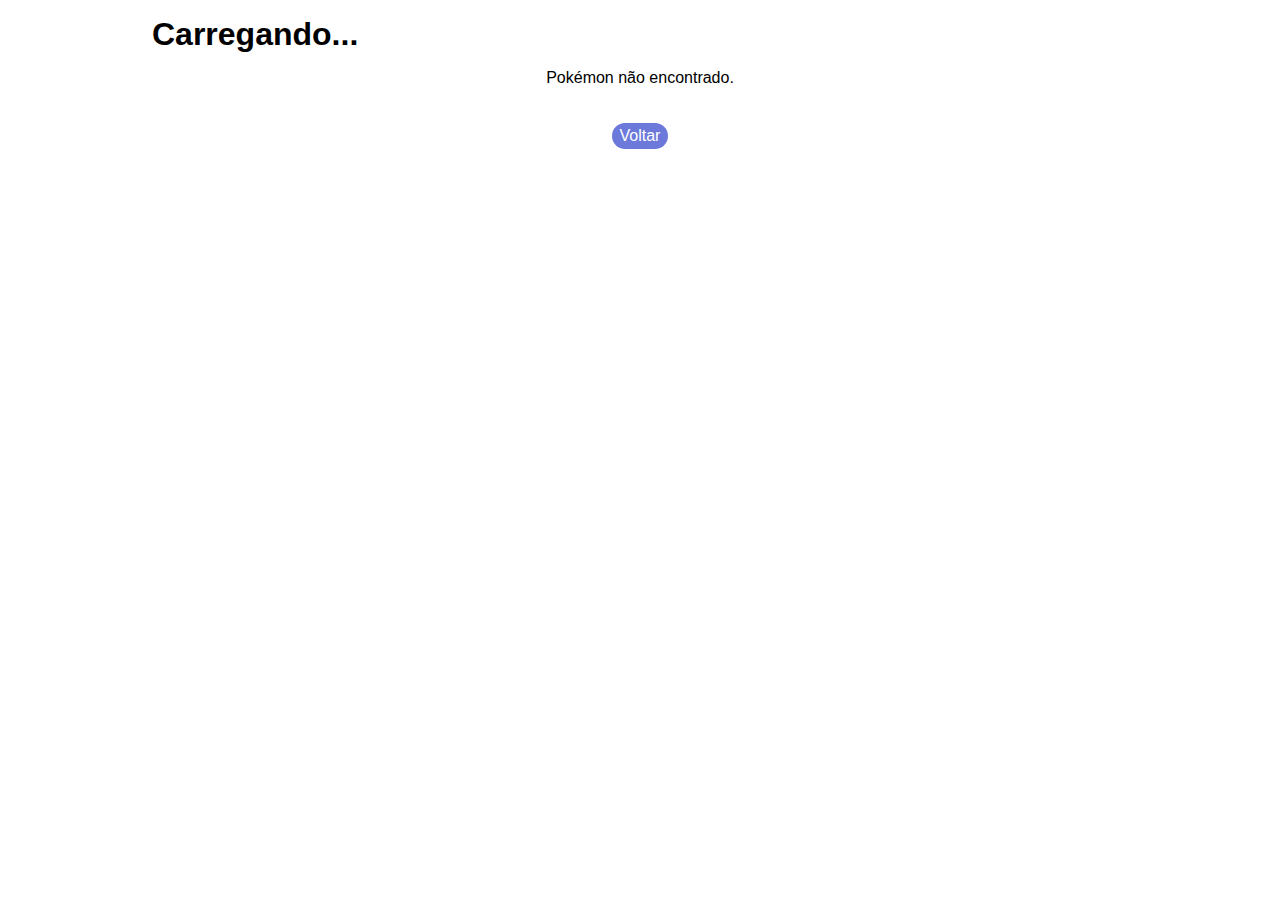
<file: pokemon-details.html>
<!DOCTYPE html>
<html lang="pt-BR">
<head>
    <meta charset="UTF-8">
    <meta name="viewport" content="width=device-width, initial-scale=1.0">
    <title>Detalhes do Pokémon</title>
    <link rel="stylesheet" href="assets/css/global.css">
</head>
<body>

    <section class="content">
        <h1 id="pokemonName">Carregando...</h1>
        <div id="pokemonDetails">
            <!-- Detalhes do Pokémon serão carregados aqui -->
        </div>
        <div class="pagination">
            <button id="backButton" type="button">
                Voltar
            </button>
        </div>        
    </section>

    <script src="assets/js/pokemon-details.js"></script>

</body>
</html>
</file>
<file: assets/css/global.css>
*{
    font-family: 'Roboto', sans-serif;
    box-sizing: border-box;
    padding: 0;
}

.content{
    padding: .5rem;
}

.content h1{
    margin: 0;
}

.pokemons{
    list-style: none;
    padding: 0;
    margin: 0;
    display: grid;
    grid-template-columns: 1fr;

}

/* background colors */
.normal {
background-color: #a6a877;
}

.grass {
    background-color: #77c850;
    }

.fire {
    background-color: #ee7f30;
}

.water {
    background-color: #678fee;
}
    
.electric {
    background-color: #f7cf2e;
}

.ice {
    background-color: #98d5d7;
}

.ground {
    background-color: #dfbf69;
}

.flying {
    background-color: #a98ff0;
}

.poison {
    background-color: #a040a0;
}

.fighting {
    background-color: #bf3029;
}

.psychic {
    background-color: #f65687;
}

.dark {
    background-color: #725847;
}

.rock {
    background-color: #b8a137;
}

.bug {
    background-color: #a8b720;
}

.ghost {
    background-color: #6e5896;
}

.steel {
    background-color: #b9b7cf;
}

.dragon {
    background-color: #6f38f6;
}

.fairy {
    background-color: #f9aec7;
}

    
.pokemon{
    margin: .5rem;
    padding: 1rem;
    color: white;
    border-radius: 1rem;
    display: flex;
    flex-direction: column;
}

.pokemon .name{
    color: #fff;
    margin-bottom: .25rem;
    text-transform: capitalize;
}

.pokemon .number{
    color: black;
    opacity: 0.3;
    text-align: right;
    font-size: .625;
}

.pokemon .detail{
    display: flex;
    flex-direction: row;
    align-items: center;
    justify-content: space-between;
}

.pokemon .detail .types{
    padding: 0;
    margin: 0;
    list-style: none;
}

.pokemon .detail .types .type{
    color: white;
    padding: .25rem .5rem;
    font-size: .625rem;
    margin: .25rem 0;
    border-radius: 1rem;
    filter: brightness(1.1);
    text-align: center;
}

.pokemon .detail img{
    max-width: 100%;
    height: 70px;
}


.pagination {
    display: flex;
    flex-direction: row;
    justify-content: center;
    align-items: center;
    width: 100%;
    padding: 1rem;
}

.pagination button {
    background-color: #6c79db;
    border: none;
    border-radius: 1rem;
    color: white;
    padding: .25rem .5rem;
    margin: .25rem 0;
    font-size: 1rem;
}

#pokemonDetails {
    text-align: center;
}

#pokemonDetails img {
    width: 150px;
}

.type {
    display: inline-block;
    padding: 5px 10px;
    margin: 5px;
    border-radius: 10px;
    color: white;
    font-weight: bold;
    filter: brightness(1.1);

    
}

.pagination {
    display: flex;
    flex-direction: row;
    justify-content: center;
    align-items: center;
    width: 100%;
    padding: 1rem;
}

.pagination button {
    background-color: #6c79db;
    border: none;
    border-radius: 1rem;
    color: white;
    padding: .25rem .5rem;
    margin: .25rem 0;
    font-size: 1rem;
    cursor: pointer;
    transition: background 0.3s ease;
}

.pagination button:hover {
    background-color: #5a66c5;
}

.titulo {
    text-align: center;
}

.pokemonName {
    text-align: center;
}


@media screen and (min-width: 992px) {
    .content{
      max-width: 992px;
      margin: 0 auto;
    }
}

@media screen and (min-width: 992px) {
    .pokemons{
        grid-template-columns: 1fr 1fr 1fr;
    }
}
</file>
